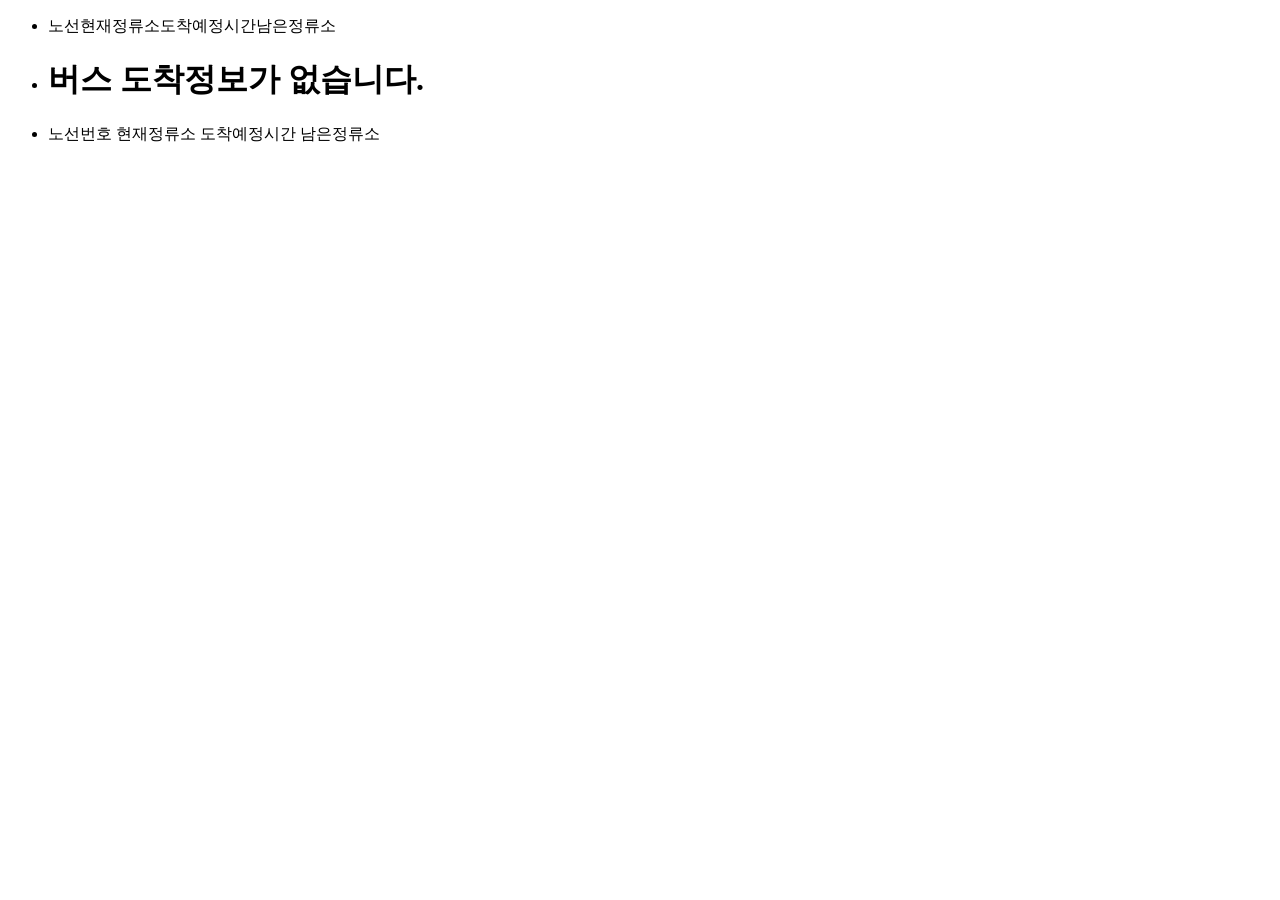
<file: SpMVC-100-GoData/src/main/webapp/WEB-INF/views/arrive.html>
<!DOCTYPE html>
<html
  lang="ko"
  xmlns:th="http://www.thymeleaf.org"
  xmlns:layout="http://ultraq.net.nz/thymeleaf/layout"
>
  <ul class="arrive-list">
    <li class="title">
      <span>노선</span><span>현재정류소</span><span>도착예정시간</span
      ><span>남은정류소</span>
    </li>
    <li th:if="${ARRIVE_LIST.size() < 1}">
      <h1 class="error">버스 도착정보가 없습니다.</h1>
    </li>
    <li th:each="ARRIVE:${ARRIVE_LIST}">
      <span th:text="${ARRIVE.LINE_NAME}">노선번호</span>
      <span th:text="${ARRIVE.BUSSTOP_NAME}">현재정류소</span>
      <span th:text="${ARRIVE.REMAIN_MIN}">도착예정시간</span>
      <span th:text="${ARRIVE.REMAIN_STOP}">남은정류소</span>
    </li>
  </ul>
</html>
</file>
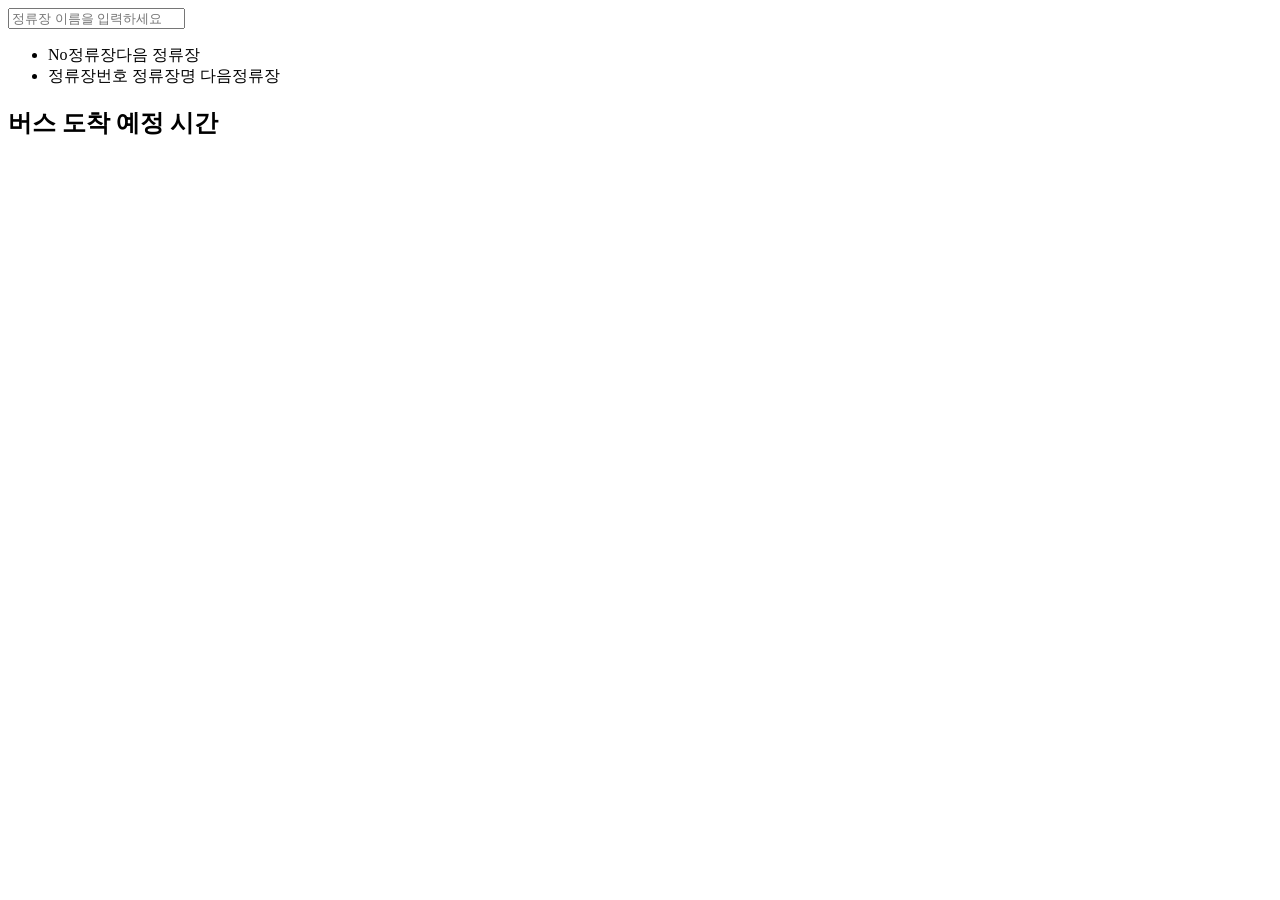
<file: SpMVC-100-GoData/src/main/webapp/WEB-INF/views/station.html>
<!DOCTYPE html>
<html
  lang="ko"
  xmlns:th="http://www.thymeleaf.org"
  xmlns:layout="http://ultraq.net.nz/thymeleaf/layout"
  layout:decorate="~{home}"
>
  <section th:fragment="station" class="station">
    <form><input placeholder="정류장 이름을 입력하세요" name="station" /></form>
    <ul class="station-list">
      <li class="title">
        <span>No</span><span>정류장</span><span>다음 정류장</span>
      </li>
      <li th:each="STOP:${BIS_LIST}" th:attr="data-id=${STOP.BUSSTOP_ID}">
        <span th:text="${STOP.STATION_NUM}" class="item">정류장번호</span>
        <span th:text="${STOP.BUSSTOP_NAME}" class="item">정류장명</span>
        <span th:text="${STOP.NEXT_BUSSTOP}" class="item">다음정류장</span>
      </li>
    </ul>
  </section>
  <section th:fragment="stop_time" class="stop_time">
    <h1>버스 도착 예정 시간</h1>
  </section>
</html>
</file>
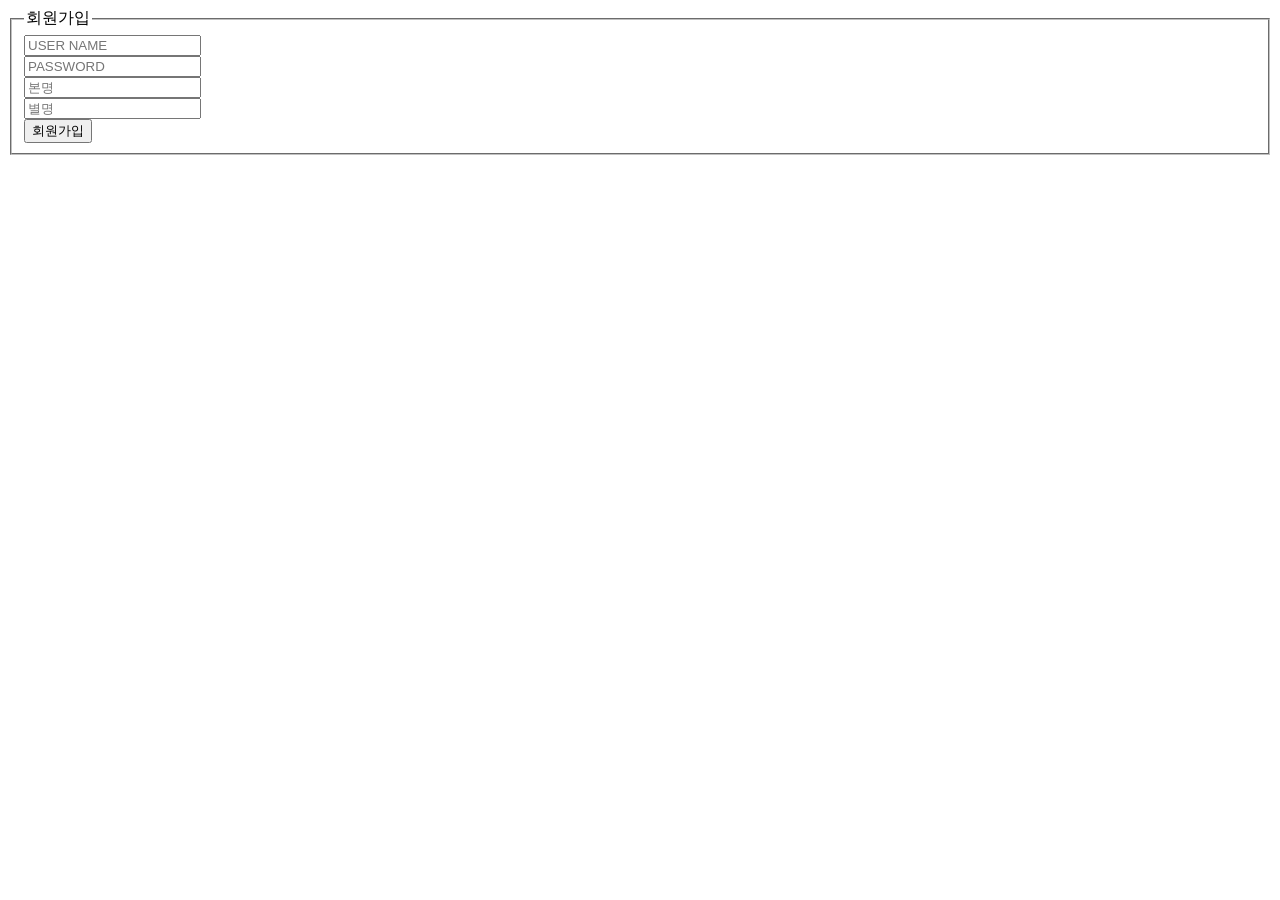
<file: SpMVC-010-Student-03/src/main/webapp/WEB-INF/views/user/join.html>
<!DOCTYPE html>
<html lang="ko">
  <head>
    <meta charset="UTF-8" />
    <meta name="viewport" content="width=device-width, initial-scale=1.0" />
    <title>Document</title>
  </head>
  <body>
    <form>
      <fieldset>
        <legend>회원가입</legend>
        <div><input type="text" placeholder="USER NAME" /></div>
        <div><input type="text" placeholder="PASSWORD" /></div>
        <div><input type="text" placeholder="본명" /></div>
        <div><input type="text" placeholder="별명" /></div>
        <div><input type="button" value="회원가입" /></div>
      </fieldset>
    </form>
  </body>
</html>
</file>
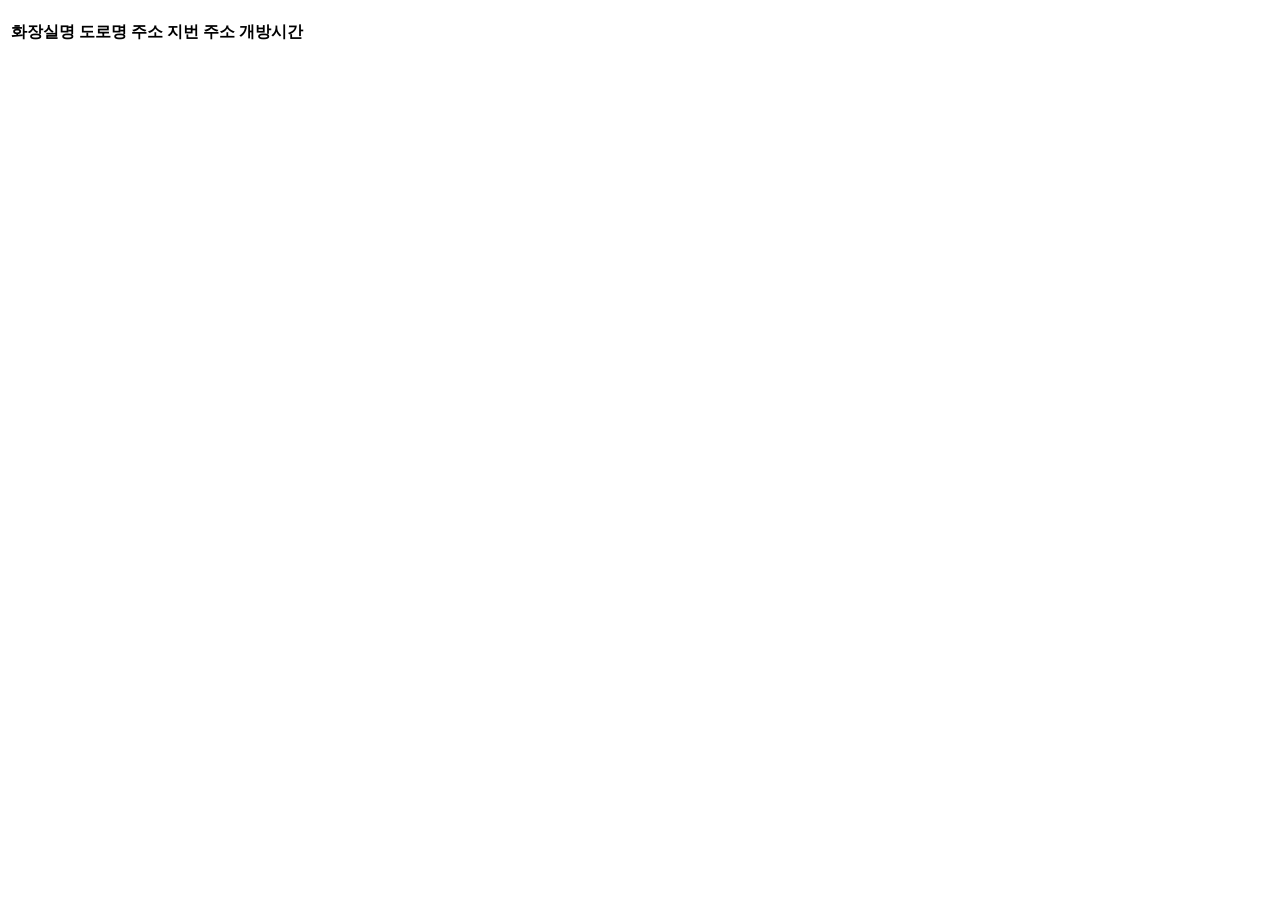
<file: SpMVC-2024-EARTHEDEN/src/main/webapp/WEB-INF/views/fragments/restrooms.html>
<!DOCTYPE html>
<html lang="ko" xmlns:th="http://www.thymeleaf.org"
	xmlns:layout="http://ultraq.net.nz/thymeleaf/layout">
<section class="main" th:fragment="restroomsSection(region, restrooms)">
	<h3
		th:text="${searchKeyword != null ? searchKeyword + ' 검색 정보' : roadAddressPart1 + ' ' + roadAddressPart2 + ' 화장실 정보'}"></h3>
	<div class="table-container">
		<table class="list">
			<thead>
				<tr>
					<th>화장실명</th>
					<th>도로명 주소</th>
					<th>지번 주소</th>
					<th>개방시간</th>
				</tr>
			</thead>
			<tbody>
				<tr th:each="restroom : ${restrooms}"
					th:attr="data-lat=${restroom.latitude}, data-lng=${restroom.longitude}">
					<td th:text="${restroom.toiletName}"></td>
					<td th:text="${restroom.roadAddress}"></td>
					<td th:text="${restroom.parcelAddress}"></td>
					<td th:text="${restroom.openHours}"></td>
				</tr>
			</tbody>
		</table>
	</div>
</section>
</html>
</file>
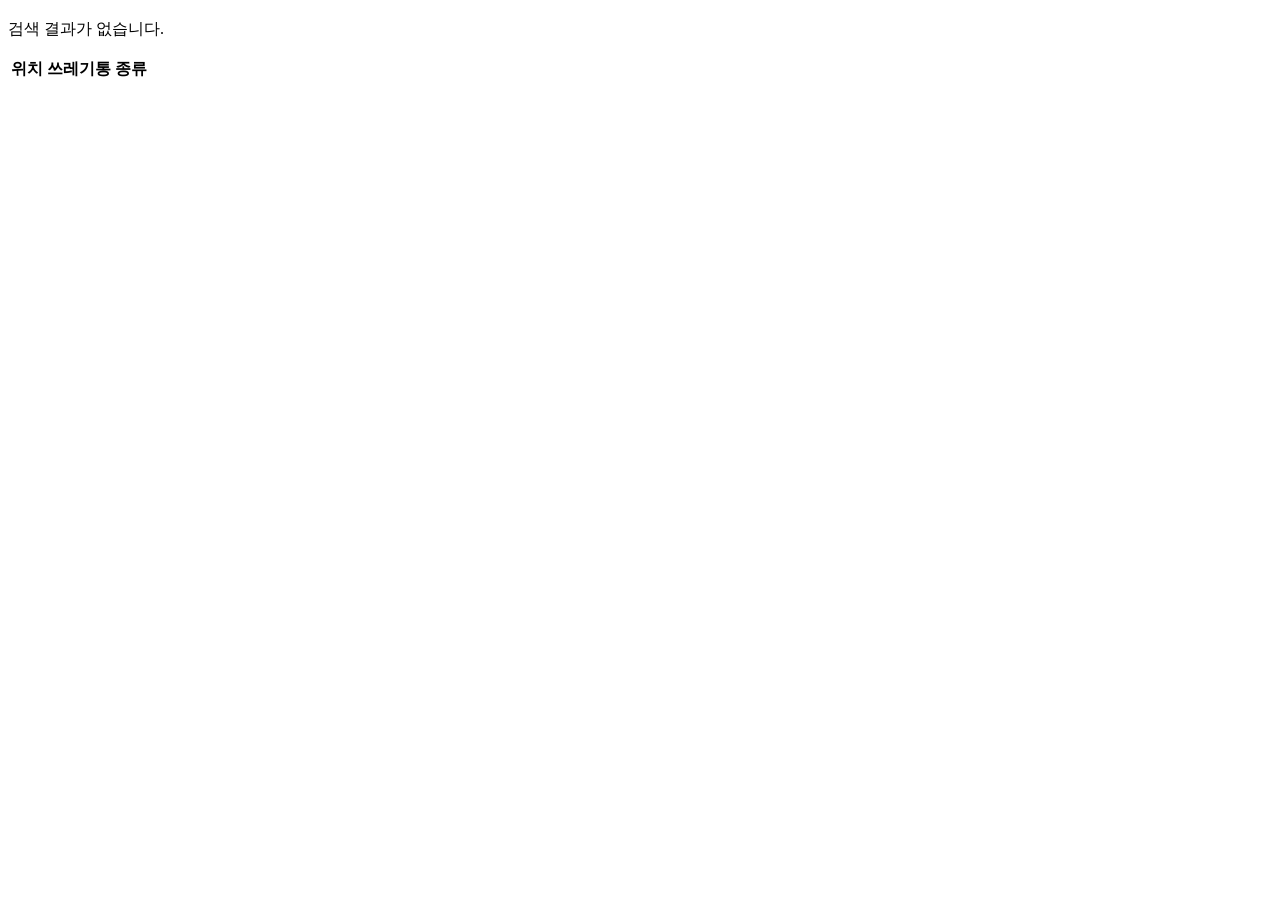
<file: SpMVC-2024-EARTHEDEN/src/main/webapp/WEB-INF/views/fragments/trashcans.html>
<!DOCTYPE html>
<html lang="ko" xmlns:th="http://www.thymeleaf.org"
	xmlns:layout="http://ultraq.net.nz/thymeleaf/layout">
<section class="main">
	<h3
		th:text="${searchKeyword != null ? searchKeyword + ' 검색 정보' : region + ' 쓰레기통 정보'}"></h3>
	<div class="table-container">
		<div th:if="${noResults}">
			<p>검색 결과가 없습니다.</p>
		</div>
		<table class="list" th:if="${not(noResults)}">
			<thead>
				<tr>
					<th>위치</th>
					<th>쓰레기통 종류</th>
				</tr>
			</thead>
			<tbody id="trashCansTableBody">
				<tr th:each="bin : ${trashCans}"
					th:attr="data-lat=${bin.latitude}, data-lng=${bin.longitude}">
					<td th:text="${bin.location}"></td>
					<td th:text="${bin.binType}"></td>
				</tr>
			</tbody>
		</table>
	</div>
</section>
</html>
</file>
